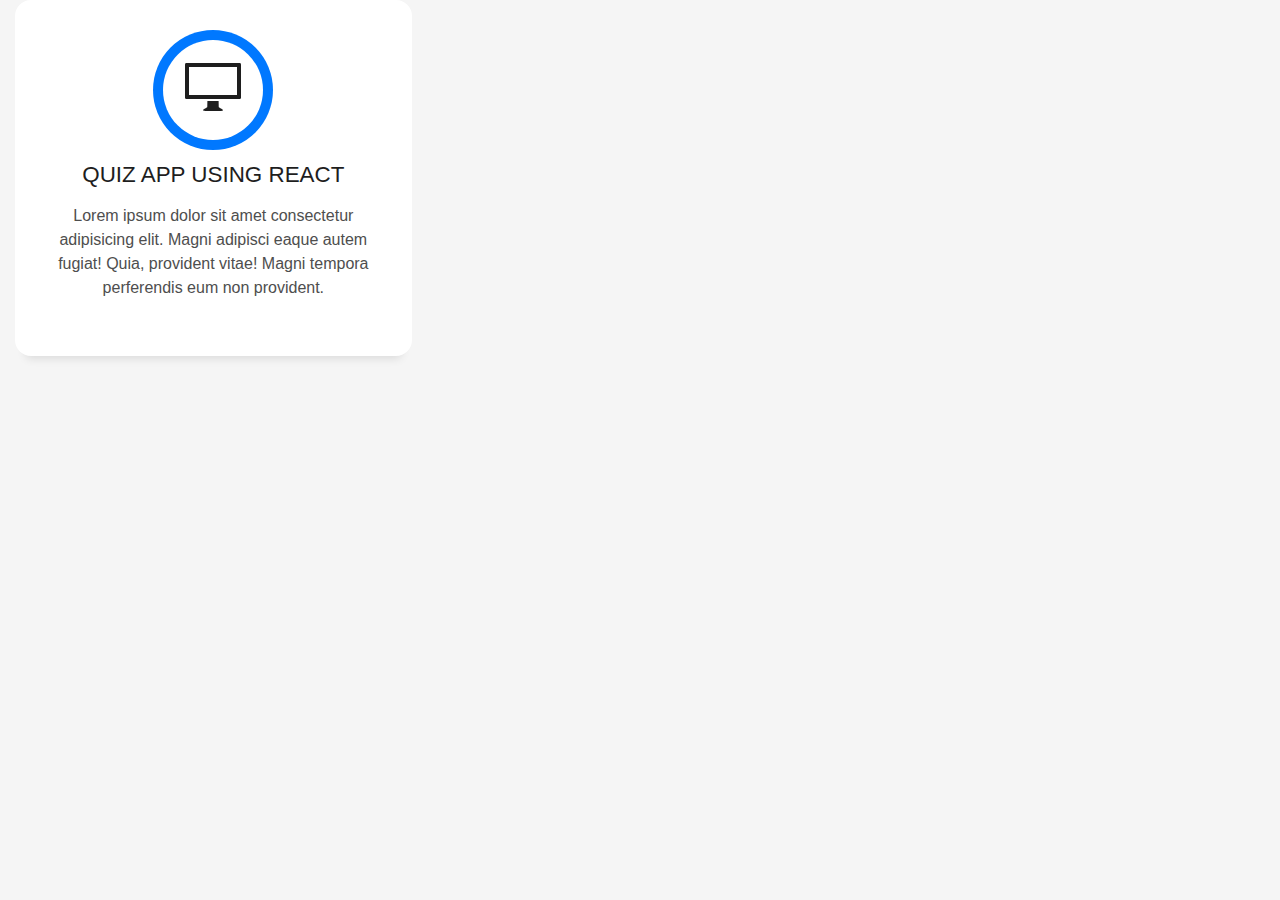
<file: project card.html>
<!DOCTYPE html>
<html lang="en">
<head>
    <meta charset="UTF-8">
    <meta name="viewport" content="width=device-width, initial-scale=1.0">
    <!-- Bootstrap CSS File -->
  <link href="lib/bootstrap/css/bootstrap.min.css" rel="stylesheet">

  <!-- Libraries CSS Files -->
  <link href="lib/font-awesome/css/font-awesome.min.css" rel="stylesheet">
  
  <link href="lib/ionicons/css/ionicons.min.css" rel="stylesheet">
  <link href="lib/owlcarousel/assets/owl.carousel.min.css" rel="stylesheet">
  <link href="lib/lightbox/css/lightbox.min.css" rel="stylesheet">

  <!-- Main Stylesheet File -->
  <link href="css/style.css" rel="stylesheet">
    <title>Project Card</title>
</head>
<body>
    <div class="col-md-4">
        <div class="service-box">
          <div class="service-ico">
            <span class="ico-circle"><i class="ion-monitor"></i></span>
          </div>
          <div class="service-content">
            <h2 class="s-title">Quiz App Using React</h2>
            <p class="s-description text-center">
              Lorem ipsum dolor sit amet consectetur adipisicing elit. Magni adipisci eaque autem fugiat! Quia,
              provident vitae! Magni
              tempora perferendis eum non provident.
            </p>
          </div>
        </div>
      </div>
</body>
</html>
</file>
<file: css/style.css>
body {
  background-color: #f5f5f5;
  color: #4e4e4e;
}

h1,
h2,
h3,
h4,
h5,
h6 {
  color: #1e1e1e;
}



a {
  color: #1e1e1e;
  transition: all 0.5s ease-in-out;
}

a:hover {
  color: #0078ff;
  text-decoration: none;
  transition: all 0.5s ease-in-out;
}

.p-r {
  position: relative;
}

.color-a {
  color: #0078ff;
}

.color-d {
  color: #f5f5f5;
}

.color-text-a {
  color: #4e4e4e;
}

.box-shadow,
.paralax-mf,
.service-box,
.work-box,
.card-blog {
  box-shadow: 0 13px 8px -10px rgba(0, 0, 0, 0.1);
}

.box-shadow-a,
.button:hover {
  box-shadow: 0 0 0 4px #cde1f8;
}

.display-5 {
  font-size: 2.5rem;
  font-weight: 300;
  line-height: 1.1;
}

.display-6 {
  font-size: 2rem;
  font-weight: 300;
  line-height: 1.1;
}

.avatar {
  width: 32px;
  height: 32px;
  margin-right: 4px;
  overflow: hidden;
}

.bg-image {
  background-repeat: no-repeat;
  background-attachment: fixed;
  background-size: cover;
  background-position: right bottom;
}

.overlay-mf {
  background-color: #0078ff;
}

.overlay-mf {
  position: absolute;
  top: 0;
  left: 0px;
  padding: 0;
  height: 100%;
  width: 100%;
  opacity: .7;
}

.paralax-mf {
  position: relative;
  padding: 8rem 0;
}

.display-table {
  width: 100%;
  height: 100%;
  display: table;
}

.table-cell {
  display: table-cell;
  vertical-align: middle;
}

.about-img-div img{
  margin-left: 0;
  position: relative;
  right: 10px;

}
/*--/ Sections /--*/

.sect-4 {
  padding: 4rem 0;
}

.sect-pt4 {
  padding-top: 4rem;
}

.sect-mt4 {
  margin-top: 4rem;
}



/*--/ Title s /--*/

.title-s {
  font-weight: 600;
  color: #1e1e1e;
  font-size: 1.1rem;
}

/*--/ Title A /--*/

.title-box {
  margin-bottom: 4rem;
}

.title-a {
  font-size: 3rem;
  font-weight: bold;
  text-transform: uppercase;
}

.subtitle-a {
  color: #4e4e4e;
}

.line-mf {
  width: 40px;
  height: 5px;
  background-color: #0078ff;
  margin: 0 auto;
}

/*--/ Title Left /--*/

.title-box-2 {
  margin-bottom: 3rem;
}

.title-left {
  font-size: 2rem;
  position: relative;
}

.title-left:before {
  content: '';
  position: absolute;
  height: 3px;
  background-color: #0078ff;
  width: 100px;
  bottom: -12px;
}

/*------/ Box /------*/

.box-pl2 {
  padding-left: 2rem;
}

.box-shadow-full {
  padding: 3rem 1.25rem;
  position: relative;
  background-color: #fff;
  margin-bottom: 3rem;
  z-index: 2;
  box-shadow: 0 1px 1px 0 rgba(0, 0, 0, 0.06), 0 2px 5px 0 rgba(0, 0, 0, 0.2);
}

/*------/ Socials /------*/

.socials {
  padding: 1.5rem 0;
}

.socials ul li {
  display: inline-block;
}

.socials .ico-circle {
  height: 40px;
  width: 40px;
  font-size: 1.7rem;
  border-radius: 50%;
  line-height: 1.4;
  margin: 0 15px 0 0;
  box-shadow: 0 0 0 3px #0078ff;
  transition: all 500ms ease;
}

.socials .ico-circle:hover {
  background-color: #0078ff;
  color: #fff;
  box-shadow: 0 0 0 3px #cde1f8;
  transition: all 500ms ease;
}

/*------/ Ul resect /------*/

.ul-resect,
.socials ul,
.list-ico,
.blog-wrapper .post-meta ul,
.box-comments .list-comments,
.widget-sidebar .list-sidebar,
.widget-tags ul {
  list-style: none;
  padding-left: 0;
  margin-bottom: 0;
}

.list-ico {
  line-height: 2;
}

.list-ico span {
  color: #0078ff;
  margin-right: 10px;
}

/*------/ Ico Circle /------*/

.ico-circle {
  height: 100px;
  width: 100px;
  font-size: 2rem;
  border-radius: 50%;
  line-height: 1.55;
  margin: 0 auto;
  text-align: center;
  box-shadow: 0 0 0 10px #0078ff;
  display: block;
}

/*------/ Owl Carousel /------*/

.owl-theme .owl-dots {
  text-align: center;
  margin-top: 18px;
}

.owl-theme .owl-dots .owl-dot {
  display: inline-block;
}

.owl-theme .owl-dots .owl-dot span {
  width: 18px;
  height: 7px;
  margin: 5px 5px;
  background: #cde1f8;
  border: 0px solid #cde1f8;
  display: block;
  transition: all 0.6s ease-in-out;
  cursor: pointer;
}

.owl-theme .owl-dots .owl-dot:hover span {
  background-color: #cde1f8;
}

.owl-theme .owl-dots .owl-dot.active span {
  background-color: #1B1B1B;
  width: 25px;
}

/*--/ Scrolltop s /--*/

.scrolltop-mf {
  position: relative;
  display: none;
}

.scrolltop-mf span {
  z-index: 999;
  position: fixed;
  width: 42px;
  height: 42px;
  background-color: #0078ff;
  opacity: .7;
  font-size: 1.6rem;
  line-height: 1.5;
  text-align: center;
  color: #fff;
  top: auto;
  left: auto;
  right: 30px;
  bottom: 50px;
  cursor: pointer;
  border-radius: 50%;
}

/* Back to top button */

.back-to-top {
  position: fixed;
  display: none;
  background: #0078ff;
  color: #fff;
  width: 44px;
  height: 44px;
  text-align: center;
  line-height: 1;
  font-size: 16px;
  border-radius: 50%;
  right: 15px;
  bottom: 15px;
  transition: background 0.5s;
  z-index: 11;
}

.back-to-top i {
  padding-top: 12px;
  color: #fff;
}

/* Prelaoder */

#preloader {
  position: fixed;
  top: 0;
  left: 0;
  right: 0;
  bottom: 0;
  z-index: 9999;
  overflow: hidden;
  background: #fff;
}

#preloader:before {
  content: "";
  position: fixed;
  top: calc(50% - 30px);
  left: calc(50% - 30px);
  border: 6px solid #f2f2f2;
  border-top: 6px solid #0078ff;
  border-radius: 50%;
  width: 60px;
  height: 60px;
  -webkit-animation: animate-preloader 1s linear infinite;
  animation: animate-preloader 1s linear infinite;
}

@-webkit-keyframes animate-preloader {
  0% {
    -webkit-transform: rotate(0deg);
    transform: rotate(0deg);
  }

  100% {
    -webkit-transform: rotate(360deg);
    transform: rotate(360deg);
  }
}

@keyframes animate-preloader {
  0% {
    -webkit-transform: rotate(0deg);
    transform: rotate(0deg);
  }

  100% {
    -webkit-transform: rotate(360deg);
    transform: rotate(360deg);
  }
}

/*======================================
//--//-->   NAVBAR
======================================*/

.navbar-b {
  transition: all .5s ease-in-out;
  background-color: transparent;
  padding-top: 1.563rem;
  padding-bottom: 1.563rem;
}

.navbar-b.navbar-reduce {
  box-shadow: 0px 6px 9px 0px rgba(0, 0, 0, 0.06);
}

.navbar-b.navbar-trans .nav-item,
.navbar-b.navbar-reduce .nav-item {
  position: relative;
  padding-right: 10px;
  padding-left: 0;
}

.navbar-b.navbar-trans .nav-link,
.navbar-b.navbar-reduce .nav-link {
  color: #fff;
  text-transform: uppercase;
  font-weight: 600;
}

.navbar-b.navbar-trans .nav-link:before,
.navbar-b.navbar-reduce .nav-link:before {
  content: '';
  position: absolute;
  margin-left: 0px;
  width: 0%;
  bottom: 0;
  left: 0;
  height: 2px;
  transition: all 500ms ease;
}

.navbar-b.navbar-trans .nav-link:hover,
.navbar-b.navbar-reduce .nav-link:hover {
  color: #1B1B1B;
}

.navbar-b.navbar-trans .nav-link:hover:before,
.navbar-b.navbar-reduce .nav-link:hover:before {
  width: 35px;
}

.navbar-b.navbar-trans .show > .nav-link:before,
.navbar-b.navbar-trans .active > .nav-link:before,
.navbar-b.navbar-trans .nav-link.show:before,
.navbar-b.navbar-trans .nav-link.active:before,
.navbar-b.navbar-reduce .show > .nav-link:before,
.navbar-b.navbar-reduce .active > .nav-link:before,
.navbar-b.navbar-reduce .nav-link.show:before,
.navbar-b.navbar-reduce .nav-link.active:before {
  width: 35px;
}

.navbar-b.navbar-trans .nav-link:before {
  background-color: #fff;
}

.navbar-b.navbar-trans .nav-link:hover {
  color: #fff;
}

.navbar-b.navbar-trans .show > .nav-link,
.navbar-b.navbar-trans .active > .nav-link,
.navbar-b.navbar-trans .nav-link.show,
.navbar-b.navbar-trans .nav-link.active {
  color: #fff;
}

.navbar-b.navbar-reduce {
  transition: all .5s ease-in-out;
  background-color: #fff;
  padding-top: 15px;
  padding-bottom: 15px;
}

.navbar-b.navbar-reduce .nav-link {
  color: #0078ff;
}

.navbar-b.navbar-reduce .nav-link:before {
  background-color: #0078ff;
}

.navbar-b.navbar-reduce .nav-link:hover {
  color: #0078ff;
}

.navbar-b.navbar-reduce .show > .nav-link,
.navbar-b.navbar-reduce .active > .nav-link,
.navbar-b.navbar-reduce .nav-link.show,
.navbar-b.navbar-reduce .nav-link.active {
  color: #0078ff;
}

.navbar-b.navbar-reduce .navbar-brand {
  color: #0078ff;
}

.navbar-b.navbar-reduce .navbar-toggler span {
  background-color: #1B1B1B;
}

.navbar-b .navbar-brand {
  color: #fff;
  font-size: 1.6rem;
  font-weight: 600;
}

.navbar-b .navbar-nav .dropdown-item.show .dropdown-menu,
.navbar-b .dropdown.show .dropdown-menu,
.navbar-b .dropdown-btn.show .dropdown-menu {
  -webkit-transform: translate3d(0px, 0px, 0px);
  transform: translate3d(0px, 0px, 0px);
  visibility: visible !important;
}

.navbar-b .dropdown-menu {
  margin: 1.12rem 0 0;
  border-radius: 0;
}

.navbar-b .dropdown-menu .dropdown-item {
  padding: .7rem 1.7rem;
  transition: all 500ms ease;
}

.navbar-b .dropdown-menu .dropdown-item:hover {
  background-color: #0078ff;
  color: #fff;
  transition: all 500ms ease;
}

.navbar-b .dropdown-menu .dropdown-item.active {
  background-color: #0078ff;
}

/*--/ Hamburger Navbar /--*/

.navbar-toggler {
  position: relative;
}

.navbar-toggler:focus,
.navbar-toggler:active {
  outline: 0;
}

.navbar-toggler span {
  display: block;
  background-color: #fff;
  height: 3px;
  width: 25px;
  margin-top: 4px;
  margin-bottom: 4px;
  -webkit-transform: rotate(0deg);
  transform: rotate(0deg);
  left: 0;
  opacity: 1;
}

.navbar-toggler span:nth-child(1),
.navbar-toggler span:nth-child(3) {
  transition: -webkit-transform .35s ease-in-out;
  transition: transform .35s ease-in-out;
  transition: transform .35s ease-in-out, -webkit-transform .35s ease-in-out;
}

.navbar-toggler:not(.collapsed) span:nth-child(1) {
  position: absolute;
  left: 12px;
  top: 10px;
  -webkit-transform: rotate(135deg);
  transform: rotate(135deg);
  opacity: 0.9;
}

.navbar-toggler:not(.collapsed) span:nth-child(2) {
  height: 12px;
  visibility: hidden;
  background-color: transparent;
}

.navbar-toggler:not(.collapsed) span:nth-child(3) {
  position: absolute;
  left: 12px;
  top: 10px;
  -webkit-transform: rotate(-135deg);
  transform: rotate(-135deg);
  opacity: 0.9;
}

/*======================================
//--//-->   INTRO
======================================*/

.intro {
  height: 100vh;
  position: relative;
  color: #fff;
}

.intro .intro-content {
  text-align: center;
  position: absolute;
}

.intro .overlay-itro {
  background-color: rgba(0, 0, 0, 0.6);
  position: absolute;
  top: 0;
  left: 0px;
  padding: 0;
  height: 100%;
  width: 100%;
  opacity: .9;
}

.intro .intro-title {
  color: #fff;
  font-weight: 600;
  font-size: 3rem;
}

.intro .intro-subtitle {
  font-size: 1.5rem;
  font-weight: 300;
}

.intro .text-slider-items {
  display: none;
}

.intro-single {
  height: 350px;
}

.intro-single .intro-content {
  margin-top: 30px;
}

.intro-single .intro-title {
  text-transform: uppercase;
  font-size: 3rem;
}

.intro-single .breadcrumb {
  background-color: transparent;
  color: #0078ff;
}

.intro-single .breadcrumb .breadcrumb-item:before {
  color: #cde1f8;
}

.intro-single .breadcrumb .breadcrumb-item.active {
  color: #cde1f8;
}

.intro-single .breadcrumb a {
  color: #fff;
}

/*======================================
//--//-->   ABOUT
======================================*/

.about-mf .box-shadow-full {
  padding-top: 4rem;
  padding-bottom: 4rem;
}

.about-mf .about-img {
  margin-bottom: 2rem;
}

.about-mf .about-img img {
  margin-left: 10px;
}

.skill-mf span {
  color: #4e4e4e;
}

.skill-mf .progress {
  background-color: #cde1f8;
  margin: .5rem 0 1.2rem 0;
  border-radius: 0;
  height: .7rem;
}

.skill-mf .progress .progress-bar {
  height: .7rem;
  background-color: #0078ff;
}

/*======================================
//--//-->   SERVICES
======================================*/

.service-box {
  background-color: #fff;
  padding: 2.5rem 1.3rem;
  border-radius: 1rem;
  margin-bottom: 3rem;
}

.service-box:hover .ico-circle {
  transition: all 500ms ease;
  color: #fff;
  background-color: #0078ff;
  box-shadow: 0 0 0 10px #cde1f8;
}

.service-box .service-ico {
  margin-bottom: 1rem;
  color: #1e1e1e;
}

.service-box .ico-circle {
  transition: all 500ms ease;
  font-size: 4rem;
}

.service-box .s-title {
  font-size: 1.4rem;
  text-transform: uppercase;
  text-align: center;
  padding: .4rem 0;
}

.service-box .s-description {
  color: #4e4e4e;
}

/*======================================
//--//-->   COUNTER
======================================*/

.counter-box {
  color: #fff;
  text-align: center;
}

.counter-ico {
  margin-bottom: 1rem;
}

.counter-ico .ico-circle {
  height: 60px;
  width: 60px;
  line-height: 1.8;
  box-shadow: 0 0 0 10px #cde1f8;
}

.counter-num .counter {
  font-size: 2rem;
  margin-bottom: 0;
}

/*======================================
//--//-->   PORTFOLIO
======================================*/

.work-box {
  margin-bottom: 3rem;
  -webkit-backface-visibility: hidden;
  backface-visibility: hidden;
  background-color: #fff;
}

.work-box:hover img {
  -webkit-transform: scale(1.3);
  transform: scale(1.3);
}

.work-img {
  display: block;
  overflow: hidden;
}

.work-img img {
  transition: all 1s;
}

.work-content {
  padding: 2rem 3% 1rem 4%;
}

.work-content .w-more {
  color: #4e4e4e;
  font-size: .8rem;
}

.work-content .w-more .w-ctegory {
  color: #0078ff;
}

.work-content .w-like {
  font-size: 2.5rem;
  color: #0078ff;
  float: right;
}

.work-content .w-like a {
  color: #0078ff;
}

.work-content .w-like .num-like {
  font-size: .7rem;
}

.w-title {
  font-size: 1.2rem;
}

/*======================================
//--//-->   TESTIMONIALS
======================================*/

.testimonials .owl-carousel .owl-item img {
  width: auto;
}

.testimonial-box {
  color: #fff;
  text-align: center;
}

.testimonial-box .author-test {
  margin-top: 1rem;
}

.testimonial-box .author-test img {
  margin: 0 auto;
}

.testimonial-box .author {
  color: #fff;
  text-transform: uppercase;
  font-weight: 600;
  margin: 1rem 0;
  display: block;
  font-size: 1.4rem;
}

.testimonial-box .comit {
  font-size: 2rem;
  color: #0078ff;
  background-color: #fff;
  width: 52px;
  height: 52px;
  display: block;
  margin: 0 auto;
  border-radius: 50%;
  line-height: 1.6;
}

/*======================================
//--//-->   BLOG
======================================*/

.card-blog .card-body {
  position: relative;
}

.card-blog .card-category-box {
  position: absolute;
  text-align: center;
  top: -16px;
  left: 15px;
  right: 15px;
  line-height: 25px;
  overflow: hidden;
}

.card-blog .card-category {
  display: inline-block;
  color: #fff;
  padding: 0 15px 5px;
  overflow: hidden;
  background-color: #0078ff;
  border-radius: 4px;
}

.card-blog .card-category .category {
  color: #fff;
  display: inline-block;
  text-transform: uppercase;
  font-size: .7rem;
  letter-spacing: .1px;
  margin-bottom: 0;
}

.card-blog .card-title {
  font-size: 1.3rem;
  margin-top: .6rem;
}

.card-blog .card-description {
  color: #4e4e4e;
}

.card-blog .post-author {
  display: inline-block;
}

/*======================================
//--//-->   BLOG-SINGLE
======================================*/

.post-box,
.form-comments,
.box-comments,
.widget-sidebar {
  padding: 2rem;
  background-color: #fff;
  margin-bottom: 3rem;
}

.blog-wrapper .article-title {
  font-size: 1.5rem;
}

.blog-wrapper .post-meta {
  margin: 1rem 0;
}

.blog-wrapper .post-meta ul {
  border-left: 4px solid #0078ff;
  margin-top: 1rem;
}

.blog-wrapper .post-meta ul li {
  display: inline-block;
  margin-left: 15px;
}

.blog-wrapper .post-meta ul a {
  color: #0078ff;
}

.blog-wrapper .post-meta ul span {
  color: #1e1e1e;
}

.blog-wrapper .blockquote {
  border-left: 4px solid #0078ff;
  padding: 18px;
  font-style: italic;
}

/*------/ Comments /------*/

.box-comments .list-comments li {
  padding-bottom: 40px;
}

.box-comments .list-comments .comment-avatar {
  display: table-cell;
  vertical-align: top;
}

.box-comments .list-comments .comment-avatar img {
  width: 80px;
  height: 80px;
}

.box-comments .list-comments .comment-author {
  font-size: 1.3rem;
}

.box-comments .list-comments .comment-details {
  display: table-cell;
  vertical-align: top;
  padding-left: 25px;
}

.box-comments .list-comments a {
  color: #0078ff;
}

.box-comments .list-comments span {
  color: #1e1e1e;
  font-style: italic;
}

.box-comments .comment-children {
  margin-left: 40px;
}

/*------/ Sidebar /------*/

.widget-sidebar .sidebar-title {
  font-size: 1.6rem;
  font-weight: 600;
  border-left: 5px solid #0078ff;
  padding-left: 15px;
  text-transform: uppercase;
  margin-bottom: 1.5rem;
}

.widget-sidebar .list-sidebar li {
  position: relative;
  padding: 6px 0 6px 24px;
}

.widget-sidebar .list-sidebar li:before {
  position: absolute;
  content: "";
  width: 10px;
  height: 1px;
  left: 0;
  background-color: #0078ff;
  top: 20px;
}

.sidebar-search input {
  background-color: #fff;
  border-radius: 0;
  transition: all 0.5s ease-in-out;
}

.sidebar-search .btn-search {
  background-color: #0078ff;
  border-color: #0078ff;
  border-radius: 0;
  padding-left: 20px;
  padding-right: 20px;
}

.widget-tags ul li {
  display: inline-block;
  background-color: #0078ff;
  padding: .2rem .6rem;
  margin-bottom: .5rem;
  border-radius: 15px;
}

.widget-tags ul li a {
  color: #fff;
}

/*======================================
//--//-->   CONTACT
======================================*/

.footer-paralax {
  padding: 4rem 0 0 0;
}

.contact-mf {
  margin-top: 4rem;
}

/*======================================
//--//-->   FOOTER
======================================*/

footer {
  text-align: center;
  color: #fff;
  padding-bottom: 4rem;
}

footer .copyright {
  margin-bottom: .3rem;
}

footer .credits {
  margin-bottom: 0;
}

footer .credits a {
  color: #fff;
}

/*======================================
//--//-->   CONtaCT FORM
======================================*/

#sendmessage {
  color: #0078ff;
  border: 1px solid #0078ff;
  display: none;
  text-align: center;
  padding: 15px;
  font-weight: 600;
  margin-bottom: 15px;
}

#errormessage {
  color: red;
  display: none;
  border: 1px solid red;
  text-align: center;
  padding: 15px;
  font-weight: 600;
  margin-bottom: 15px;
}

#sendmessage.show,
#errormessage.show,
.show {
  display: block;
}

.validation {
  color: red;
  display: none;
  margin: 0 0 20px;
  font-weight: 400;
  font-size: 13px;
}

/*======================================
//--//-->   BUTTON
======================================*/

.button {
  display: inline-block;
  padding: .3rem .6rem;
  text-align: center;
  vertical-align: middle;
  -webkit-user-select: none;
  -moz-user-select: none;
  -ms-user-select: none;
  user-select: none;
  font-size: 1rem;
  border-radius: .3rem;
  border: 1px solid transparent;
  transition: all 500ms ease;
  cursor: pointer;
}

.button:focus {
  outline: 0;
}

.button:hover {
  background-color: #0062d3;
  color: #fff;
  transition: all 500ms ease;
}

.button-a {
  background-color: #0078ff;
  color: #fff;
  border-color: #cde1f8;
}

.button-big {
  padding: .9rem 2.3rem;
  font-size: 1.2rem;
}

.button-rouded {
  border-radius: 5rem;
}

.btn-lg {
  padding: .5rem 1rem;
  font-size: 1.25rem;
  line-height: 1.5;
  border-radius: .3rem;
}

@media (min-width: 577px) {
  .counter-box {
    margin-bottom: 1.8rem;
  }
}

@media (min-width: 767px) {
  .about-mf .box-pl2 {
    margin-top: 3rem;
    padding-left: 0rem;
  }

  .card-blog {
    margin-bottom: 3rem;
  }

  .contact-mf .box-pl2 {
    margin-top: 3rem;
    padding-left: 0rem;
  }
}

@media (min-width: 768px) {
  .box-shadow-full {
    padding: 3rem;
  }

  .navbar-b.navbar-trans .nav-item,
  .navbar-b.navbar-reduce .nav-item {
    padding-left: 10px;
  }

  .navbar-b.navbar-trans .nav-link:before,
  .navbar-b.navbar-reduce .nav-link:before {
    margin-left: 18px;
  }

  .intro .intro-title {
    font-size: 4.5rem;
  }

  .intro .intro-subtitle {
    font-size: 2.5rem;
  }

  .intro-single .intro-title {
    font-size: 3.5rem;
  }

  .testimonial-box .description {
    padding: 0 5rem;
  }

  .post-box,
  .form-comments,
  .box-comments,
  .widget-sidebar {
    padding: 3rem;
  }

  .blog-wrapper .article-title {
    font-size: 1.9rem;
  }

  .box-comments .list-comments .comment-author {
    font-size: 1.5rem;
  }
}

@media (min-width: 992px) {
  .testimonial-box .description {
    padding: 0 8rem;
  }
}

@media (min-width: 1200px) {
  .testimonial-box .description {
    padding: 0 13rem;
  }
}

@media (max-width: 1024px) {
  .bg-image {
    background-attachment: scroll;
  }
}

/* lastly changed  */

@media (max-width: 768px) {
  .back-to-top {
    bottom: 15px;
  }
}

@media (max-width: 780px) {
  #certificate-description{
    display: none;
  }
}

#project-see-more-btn{
  position: relative;
  left: 50%;
  transform: translateX(-50%);
}

#home .container{
  margin-left: 0;
  padding-right: 10%;
}


@media (max-width: 680px) {
  #home .container{
    position: absolute;
    bottom: 10% !important; 
  }
}
</file>
